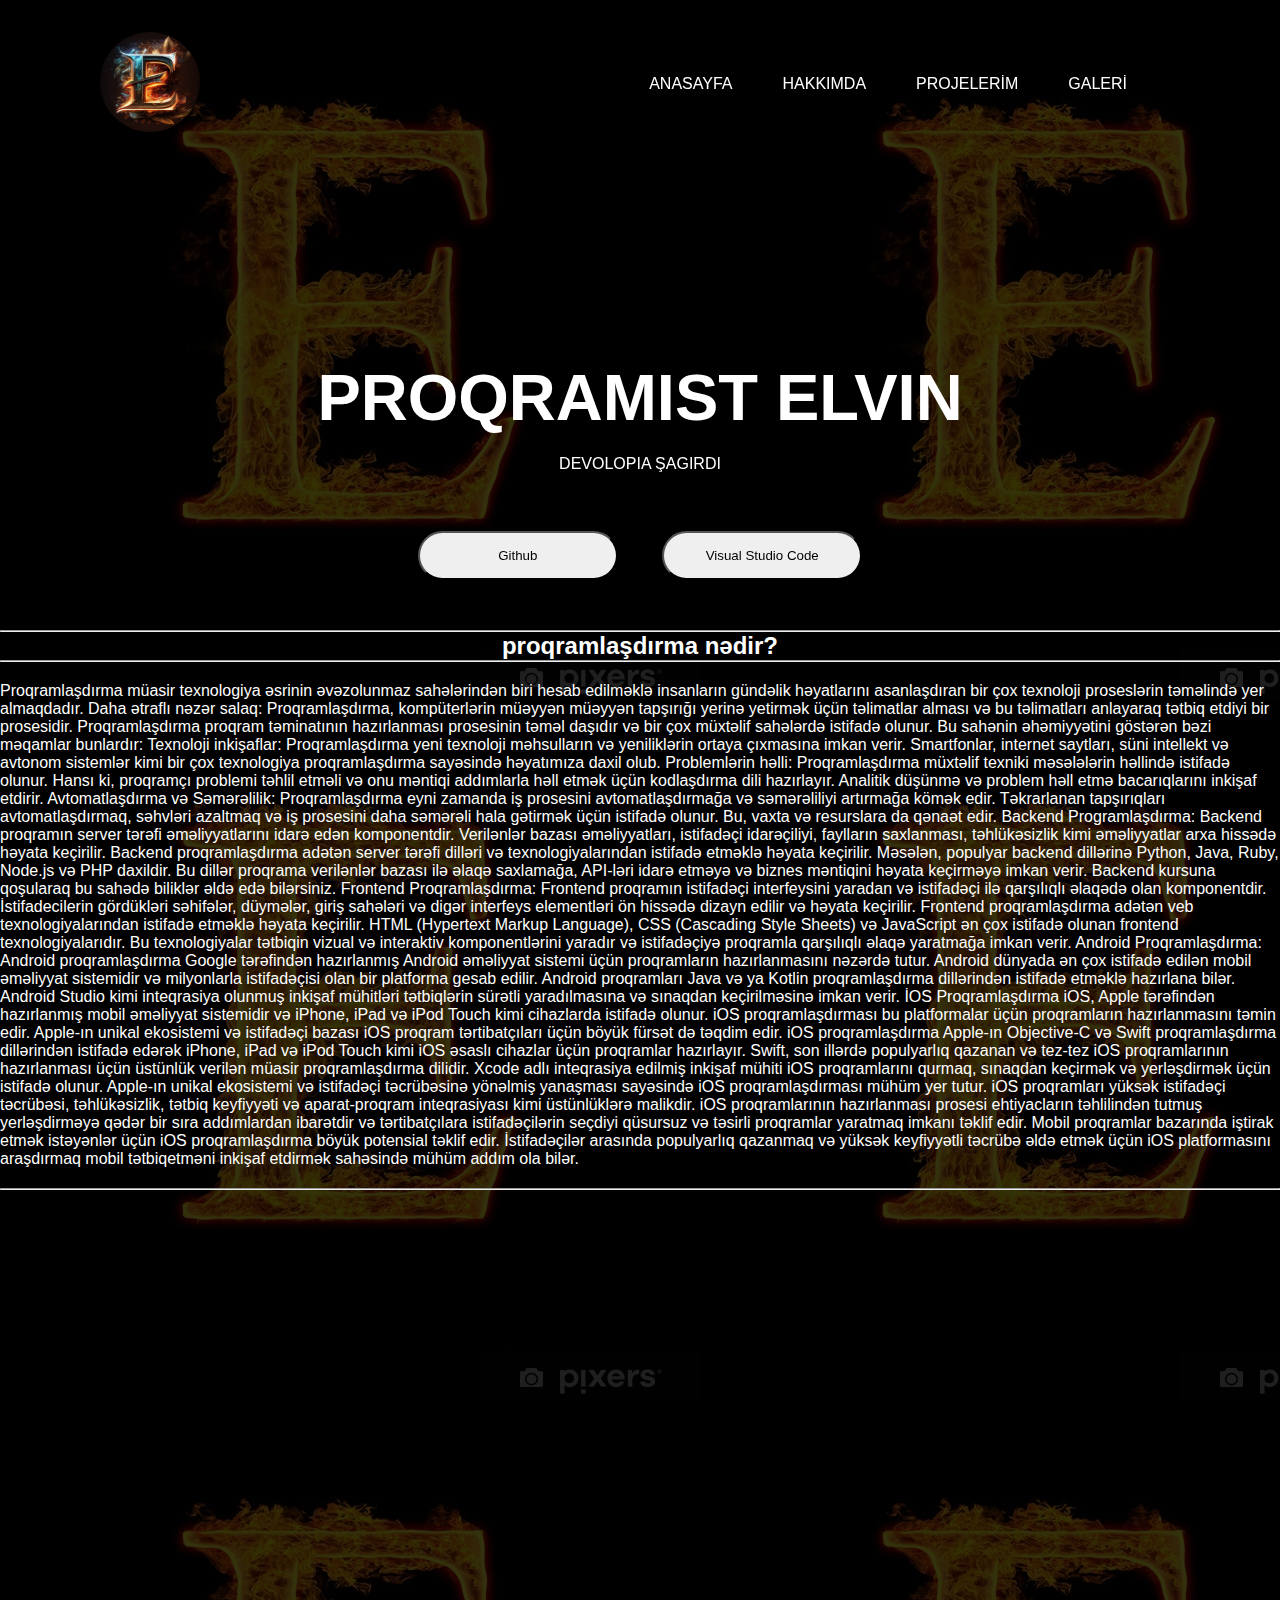
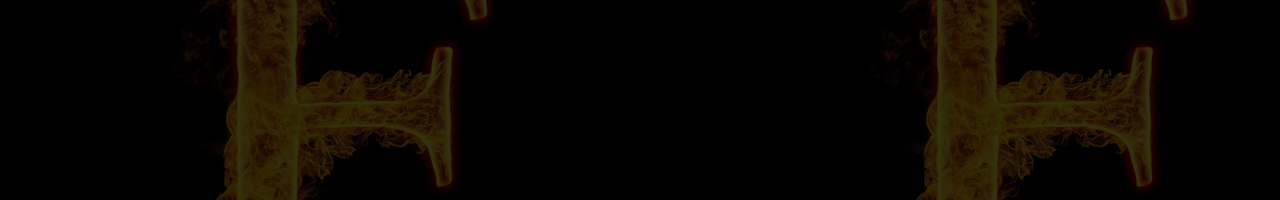
<file: index.html>
<!DOCTYPE html>
<html lang="en">
<head>
    <meta charset="UTF-8">
    <meta name="viewport" content="width=device-width, initial-scale=1.0">
    <title>Document</title>
    <link rel="stylesheet" href="./style.css">
</head>
<body>
    <div class="banner">
        <div class="navbar">
      <a href="./index2.html">  <img src="./ai-generated-7931805_1280.webp" alt="" class="logo" width="100" height="100"></a>
        <ul>
        <li class="li"><a href="">ANASAYFA</a></li>
        <li class="li"><a href="">HAKKIMDA</a></1i>
        <li><a href="https://github.com/Elvin251?tab=repositories">PROJELERİM</a></1i>
        <li class="li"><a href="">GALERİ</a></1i>
        </ul>
        </div>
        <div class="con">
            <h1>PROQRAMIST ELVIN</h1>
            <p>DEVOLOPIA ŞAGIRDI</p>
            <br>
            <a href="https://github.com/"> <button>Github</button></a>
            <a href="https://code.visualstudio.com/"><button>Visual Studio Code</button></a>
            </div>
            <br>
            <br><path fill-rule="evenodd" d="M15 8a.5.5 0 0 0-.5-.5H2.707l3.147-3.146a.5.5 0 1 0-.708-.708l-4 4a.5.5 0 0 0 0 .708l4 4a.5.5 0 0 0 .708-.708L2.707 8.5H14.5A.5.5 0 0 0 15 8"/>
            <br>
            <br>
            <br>
            <br>
            <br>
            <br>
            <br>
            <br>
            <br>
            <br>
            <br>
            <br>
            <br>
            <br>
            <br>
            <br>
            <br>
            <br>
            <br>
            <br>
            <br>
            <br>
            <br>
            <br>
            <br>
            <br>
            <br>
            <br>
            <br>
            <br>
            <br>
            <br>
          <br>
            <hr >
          <h2>proqramlaşdırma nədir?</h2>
          <hr>
          <p>Proqramlaşdırma müasir texnologiya əsrinin əvəzolunmaz sahələrindən biri hesab edilməklə insanların gündəlik həyatlarını asanlaşdıran bir çox texnoloji proseslərin təməlində yer almaqdadır. Daha ətraflı nəzər salaq:

            Proqramlaşdırma, kompüterlərin müəyyən müəyyən tapşırığı yerinə yetirmək üçün təlimatlar alması və bu təlimatları anlayaraq tətbiq etdiyi bir prosesidir. Proqramlaşdırma proqram təminatının hazırlanması prosesinin təməl daşıdır və bir çox müxtəlif sahələrdə istifadə olunur.
            
            Bu sahənin əhəmiyyətini göstərən bəzi məqamlar bunlardır:
            
            Texnoloji inkişaflar:
            Proqramlaşdırma yeni texnoloji məhsulların və yeniliklərin ortaya çıxmasına imkan verir. Smartfonlar, internet saytları, süni intellekt və avtonom sistemlər kimi bir çox texnologiya proqramlaşdırma sayəsində həyatımıza daxil olub.
            
            Problemlərin həlli:
            Proqramlaşdırma müxtəlif texniki məsələlərin həllində istifadə olunur. Hansı ki, proqramçı problemi təhlil etməli və onu məntiqi addımlarla həll etmək üçün kodlaşdırma dili hazırlayır. Analitik düşünmə və problem həll etmə bacarıqlarını inkişaf etdirir.
            
            Avtomatlaşdırma və Səmərəlilik:
            Proqramlaşdırma eyni zamanda iş prosesini avtomatlaşdırmağa və səmərəliliyi artırmağa kömək edir. Təkrarlanan tapşırıqları avtomatlaşdırmaq, səhvləri azaltmaq və iş prosesini daha səmərəli hala gətirmək üçün istifadə olunur. Bu, vaxta və resurslara da qənaət edir.
            
            Backend Programlaşdırma: Backend proqramın server tərəfi əməliyyatlarını idarə edən komponentdir.  Verilənlər bazası əməliyyatları, istifadəçi idarəçiliyi, faylların saxlanması, təhlükəsizlik kimi əməliyyatlar arxa hissədə həyata keçirilir.  Backend proqramlaşdırma adətən server tərəfi dilləri və texnologiyalarından istifadə etməklə həyata keçirilir.  Məsələn, populyar backend dillərinə Python, Java, Ruby, Node.js və PHP daxildir.  Bu dillər proqrama verilənlər bazası ilə əlaqə saxlamağa, API-ləri idarə etməyə və biznes məntiqini həyata keçirməyə imkan verir. Backend kursuna qoşularaq bu sahədə biliklər əldə edə bilərsiniz. 
            
            Frontend Proqramlaşdırma: Frontend proqramın istifadəçi interfeysini yaradan və istifadəçi ilə qarşılıqlı əlaqədə olan komponentdir.  İstifadecilerin gördükləri səhifələr, düymələr, giriş sahələri və digər interfeys elementləri ön hissədə dizayn edilir və həyata keçirilir.  Frontend proqramlaşdırma adətən veb texnologiyalarından istifadə etməklə həyata keçirilir.  HTML (Hypertext Markup Language), CSS (Cascading Style Sheets) və JavaScript ən çox istifadə olunan frontend texnologiyalarıdır.  Bu texnologiyalar tətbiqin vizual və interaktiv komponentlərini yaradır və istifadəçiyə proqramla qarşılıqlı əlaqə yaratmağa imkan verir.
            
            Android Proqramlaşdırma:
            
            Android proqramlaşdırma Google tərəfindən hazırlanmış Android əməliyyat sistemi üçün proqramların hazırlanmasını nəzərdə tutur.  Android dünyada ən çox istifadə edilən mobil əməliyyat sistemidir və milyonlarla istifadəçisi olan bir platforma gesab edilir. Android proqramları Java və ya Kotlin proqramlaşdırma dillərindən istifadə etməklə hazırlana bilər.  Android Studio kimi inteqrasiya olunmuş inkişaf mühitləri tətbiqlərin sürətli yaradılmasına və sınaqdan keçirilməsinə imkan verir.
            
            İOS Proqramlaşdırma
            
            iOS, Apple tərəfindən hazırlanmış mobil əməliyyat sistemidir və iPhone, iPad və iPod Touch kimi cihazlarda istifadə olunur.  iOS proqramlaşdırması bu platformalar üçün proqramların hazırlanmasını təmin edir. Apple-ın unikal ekosistemi və istifadəçi bazası iOS proqram tərtibatçıları üçün böyük fürsət də təqdim edir. iOS proqramlaşdırma Apple-ın Objective-C və Swift proqramlaşdırma dillərindən istifadə edərək iPhone, iPad və iPod Touch kimi iOS əsaslı cihazlar üçün proqramlar hazırlayır.  Swift, son illərdə populyarlıq qazanan və tez-tez iOS proqramlarının hazırlanması üçün üstünlük verilən müasir proqramlaşdırma dilidir.  Xcode adlı inteqrasiya edilmiş inkişaf mühiti iOS proqramlarını qurmaq, sınaqdan keçirmək və yerləşdirmək üçün istifadə olunur.
            
            Apple-ın unikal ekosistemi və istifadəçi təcrübəsinə yönəlmiş yanaşması sayəsində iOS proqramlaşdırması mühüm yer tutur.  iOS proqramları yüksək istifadəçi təcrübəsi, təhlükəsizlik, tətbiq keyfiyyəti və aparat-proqram inteqrasiyası kimi üstünlüklərə malikdir.  iOS proqramlarının hazırlanması prosesi ehtiyacların təhlilindən tutmuş yerləşdirməyə qədər bir sıra addımlardan ibarətdir və tərtibatçılara istifadəçilərin seçdiyi qüsursuz və təsirli proqramlar yaratmaq imkanı təklif edir.
            
            Mobil proqramlar bazarında iştirak etmək istəyənlər üçün iOS proqramlaşdırma böyük potensial təklif edir.  İstifadəçilər arasında populyarlıq qazanmaq və yüksək keyfiyyətli təcrübə əldə etmək üçün iOS platformasını araşdırmaq mobil tətbiqetməni inkişaf etdirmək sahəsində mühüm addım ola bilər.</p>
          <hr>
        </div>   
</body>
</html>
</file>
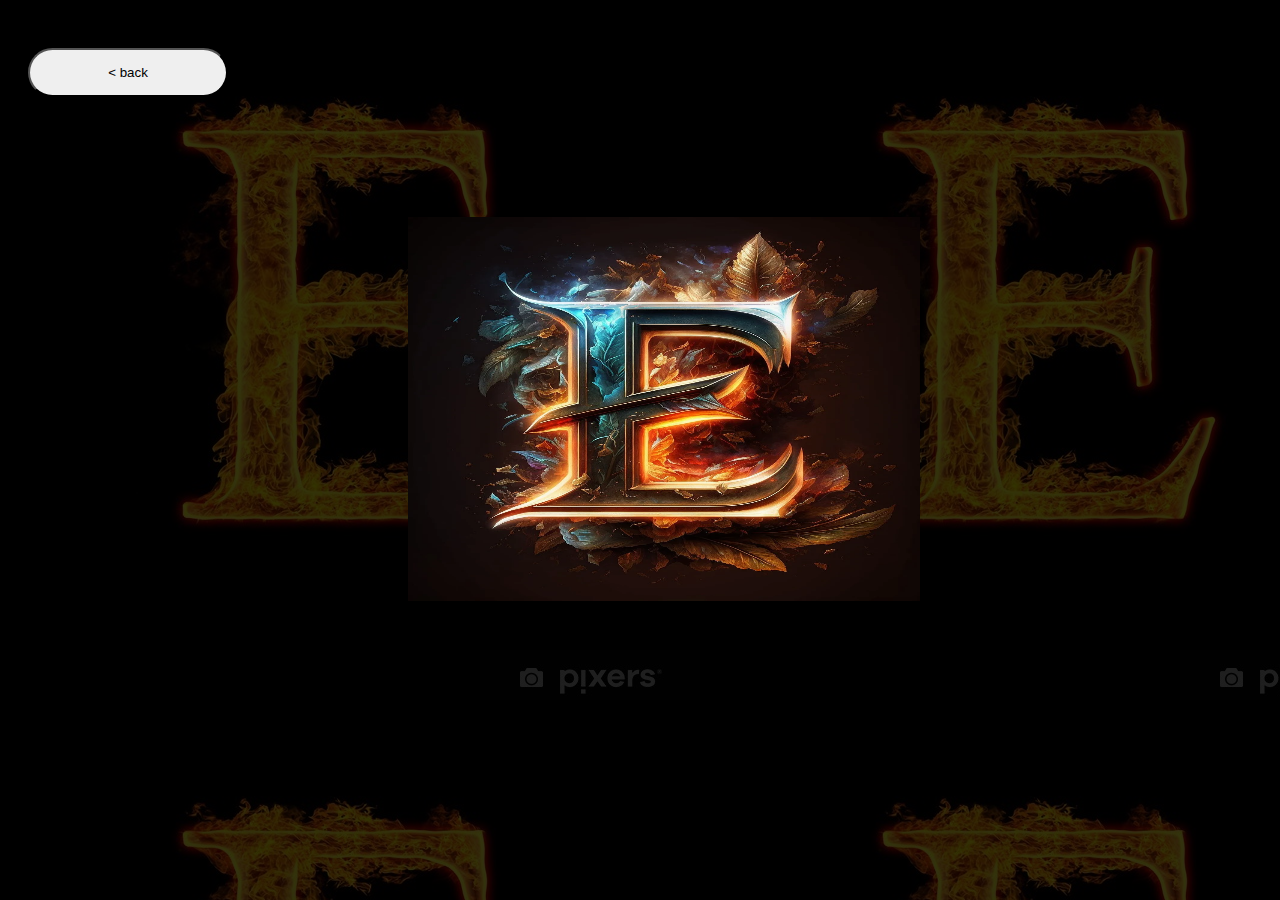
<file: index2.html>
<!DOCTYPE html>
<html lang="en">
<head>
    <meta charset="UTF-8">
    <meta name="viewport" content="width=device-width, initial-scale=1.0">
    <title>Document</title>
    <link rel="stylesheet" href="./style2.css">
    <svg xmlns="http://www.w3.org/2000/svg" width="16" height="16" fill="currentColor" class="bi bi-arrow-left" viewBox="0 0 16 16">
        <path fill-rule="evenodd" d="M15 8a.5.5 0 0 0-.5-.5H2.707l3.147-3.146a.5.5 0 1 0-.708-.708l-4 4a.5.5 0 0 0 0 .708l4 4a.5.5 0 0 0 .708-.708L2.707 8.5H14.5A.5.5 0 0 0 15 8"/>
</svg>
</head>
<body>
 <div>
  <a href="./index.html">  <button>  < back  </button></a>
    <br>
    <img src="./ai-generated-7931805_1280.webp" alt="">
 </div>   
</body>

</html>
</file>
<file: style.css>
*{
    margin: 0;
    padding: 0;
    box-sizing: border-box;
    font-family: 'Segoe UI', Tahoma, Geneva, Verdana, sans-serif;
}
.banner{
    background-image:   Linear-gradient(rgba(0,0,0,0.8),

rgba(0,0,0,0.8) ),url(./cikartmalar-yangin-alfabe-harfi-e.jpg.jpg) ;
width: 100%;
height: 200vh;
}


.navbar{
display: flex;
width: 90%;
margin: auto;
padding: 32px 0;
align-items: center;
justify-content: space-between;
position: fixed;
}
.logo{
margin-left: 100px;
border-radius: 50%;


}
.navbar ul li{
List-style-type: none;
display: inline-block;
margin: 0 25px;
}
ul{
    display: flex;
}
.navbar ul li a{
text-decoration: none;
color: #fff;
}


.con{
width: 100%;
text-align: center;
position: absolute;
top: 40%;
color: white
 
}
h1{
color: white;
font-size: 65px;
}
p{
    color: white;
margin: 20px auto;
}
button{
    width: 200px;
    padding: 15px ;
    border-radius: 35px;
    margin: 20px;
    text-align: center;
}
h2{
    color: white;
    text-align: center;
}
@media only screen and (max-width: 600px  ){
   .li,.li a{
      display: none;
    }
    .navbar img{
        margin-left: 10px;
    }
    .banner{
        height: 400vh;
    }
}
</file>
<file: style2.css>
body{
    background-image:   Linear-gradient(rgba(0,0,0,0.8),

    rgba(0,0,0,0.8) ),url(./cikartmalar-yangin-alfabe-harfi-e.jpg.jpg) ;
  
}
img{
    width: 40vw;
    height: 30vw;
    margin-top: 100px;
 margin-left: 400px;
}
button{
    width: 200px;
    padding: 15px ;
    border-radius: 35px;
    margin: 20px; 
    overflow: auto;
}
a{
    text-decoration: none;
}
@media only screen and (max-width: 600px  ){
button{
    width: 150px;
    padding: 10px ;
    border-radius: 30px;
    margin: 10px; 
display: inline;
}
img{
    width: 40vw;
    height: 40vw;
    margin-top: 100px;
 margin-left: 150px;
 display: inline;
 margin-right: 1300px;
}
}
</file>
